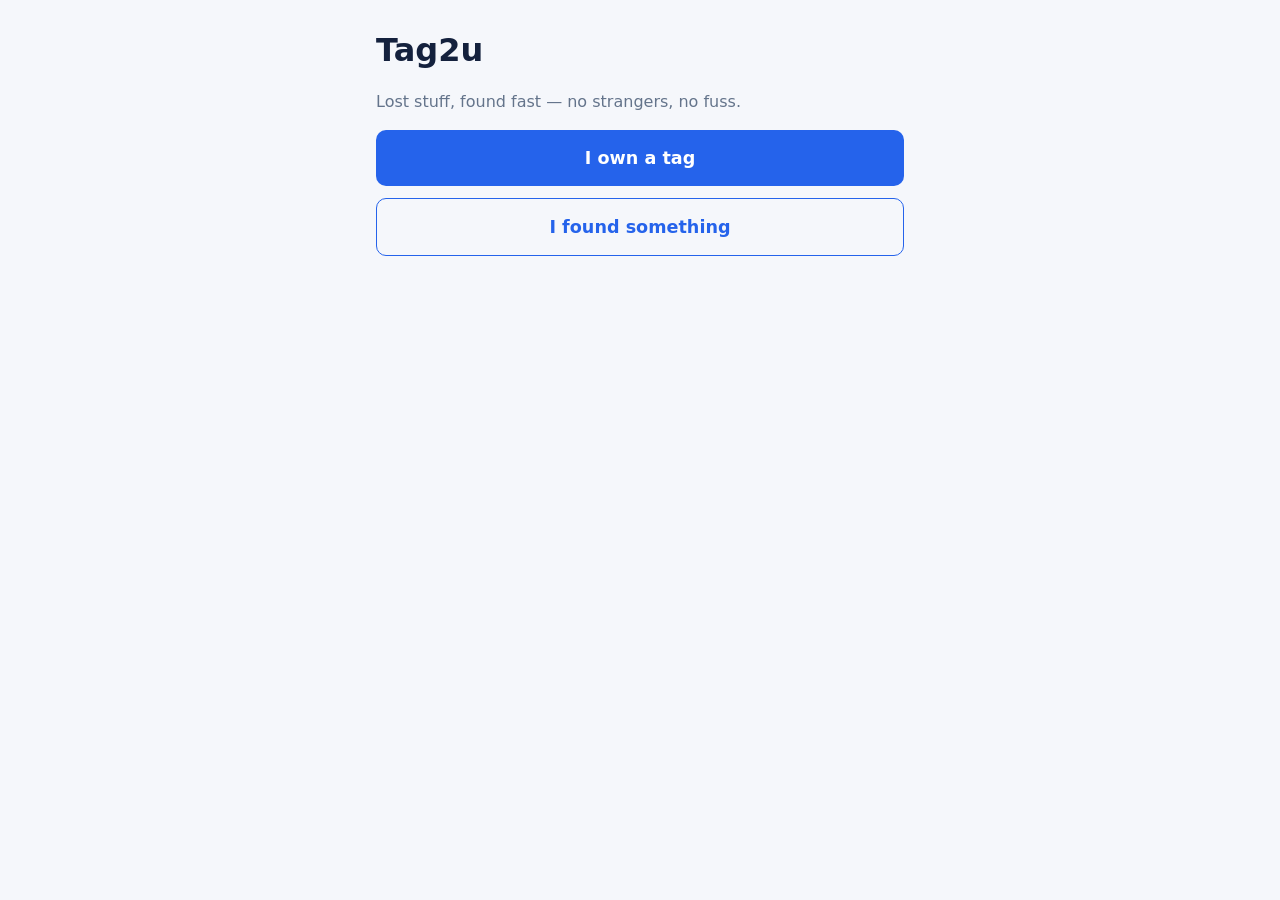
<file: index.html>
<!DOCTYPE html>
<html lang="en"><head><meta charset="utf-8"><meta name="viewport" content="width=device-width,initial-scale=1">
<title>Tag2u — Lost stuff, found fast</title><link rel="stylesheet" href="style.css"><script src="config.js"></script></head>
<body><main>
<h1>Tag2u</h1><p class="sub">Lost stuff, found fast — no strangers, no fuss.</p>

<section id="home" class="home">
  <button onclick="go('own')">I own a tag</button>
  <button class="alt" onclick="go('found')">I found something</button>
</section>

<section id="own" class="hide">
  <button class="alt" onclick="go('home')">← Back</button>
  <form class="card" id="form">
    <b>Activate your tag(s)</b>
    <label>Tag ID(s) <span class="hint">— on the tag. Got a bag? Put all the IDs in, separated by spaces or new lines.</span></label>
    <textarea id="ids" rows="2" required placeholder="T2U-AB12CD"></textarea>
    <label>Your name</label><input id="name" required maxlength="60">
    <label>Phone number (optional — kept private)</label><input id="phone" type="tel" maxlength="30">
    <label>Email <span class="hint">— we email you here when someone finds your item (parent/guardian email recommended)</span></label><input id="email" type="email" maxlength="80" required>
    <label>School (optional)</label><input id="school" maxlength="80">
    <label>What's this tag on? (optional)</label><input id="item" maxlength="80" placeholder="e.g. Blue school bag">
    <button>Activate</button>
    <div id="saved" class="hint hide">Your details were filled in from your last tag. <a href="#" onclick="clearSaved();return false">Clear saved details</a></div>
    <div id="ownmsg"></div>
  </form>
</section>

<section id="found" class="hide">
  <button class="alt" onclick="go('home')">← Back</button>
  <div class="card">
    <label>Tag ID on the item</label><input id="fid" placeholder="T2U-AB12CD">
    <button onclick="lookup()">Look up this tag</button>
  </div>
  <div id="result"></div>
  <form class="card hide" id="msgbox">
    <b>Email the owner</b><p class="hint">We'll email them straight away. Their details stay private.</p>
    <label>Where did you find it?</label>
    <select id="where"><option>School office / reception</option><option>PE department / changing rooms</option><option>Classroom / corridor</option><option>Bus / transport</option><option>Somewhere else</option></select>
    <label>Message</label><textarea id="note" rows="3" maxlength="500"></textarea>
    <label>Your contact (optional)</label><input id="from" maxlength="80">
    <button>Email the owner</button><div id="sendmsg"></div>
  </form>
</section>
</main>
<script>
const C=window.TAG2U,$=id=>document.getElementById(id),norm=s=>s.toUpperCase().replace(/[^A-Z0-9-]/g,'');
let scanned='';const F=['name','phone','email','school','item'];
function go(v){['home','own','found'].forEach(s=>$(s).classList.toggle('hide',s!=v));if(v=='own'){loadSaved();if(scanned&&!$('ids').value)$('ids').value=scanned}if(v=='found'&&scanned&&!$('fid').value){$('fid').value=scanned;lookup()}}
async function api(action,d){
  if(!C.API_URL){ // demo mode: browser only
    const db=JSON.parse(localStorage.t2u_db||'{}');
    if(action=='lookup'){const t=db[d.tagId];return t?{found:true,...t,phone:t.show=='yes'?t.phone:'',email:t.show=='yes'?t.email:''}:{found:false}}
    if(action=='activate'){const results=d.tagIds.map(id=>{if(db[id])return{id,ok:false};db[id]={name:d.name,phone:d.phone,email:d.email,school:d.school,item:d.item,show:d.show};return{id,ok:true}});localStorage.t2u_db=JSON.stringify(db);return{ok:true,results}}
    return{ok:true}}
  const r=await fetch(C.API_URL,{method:'POST',body:JSON.stringify({action,...d})});return r.json()}
function loadSaved(){const s=JSON.parse(localStorage.t2u_owner||'null');if(!s)return;F.forEach(k=>$(k).value=s[k]||$(k).value);$('saved').classList.remove('hide')}
function clearSaved(){localStorage.removeItem('t2u_owner');F.forEach(k=>$(k).value='');$('saved').classList.add('hide')}
$('form').onsubmit=async e=>{e.preventDefault();const o=$('ownmsg');
  const tagIds=[...new Set($('ids').value.split(/[\s,;]+/).map(norm).filter(x=>x.length>=4))];
  if(!tagIds.length)return o.innerHTML='<div class="msg err">Enter a valid tag ID.</div>';
  if(!$('email').value.trim())return o.innerHTML='<div class="msg err">Add an email so we can notify you.</div>';
  const d={tagIds,show:'no'};F.forEach(k=>d[k]=$(k).value.trim());o.textContent='Saving…';
  try{const r=await api('activate',d);if(!r.ok)throw 0;
    const good=r.results.filter(x=>x.ok).map(x=>x.id),bad=r.results.filter(x=>!x.ok).map(x=>x.id);
    o.innerHTML='';const m=document.createElement('div');m.className='msg '+(good.length?'ok':'err');
    m.textContent=(good.length?'Activated: '+good.join(', ')+'. ':'')+(bad.length?'Already activated or invalid: '+bad.join(', ')+'.':'');o.append(m);
    if(good.length){const s={};F.forEach(k=>s[k]=d[k]);localStorage.t2u_owner=JSON.stringify(s);$('ids').value='';
      const h=document.createElement('p');h.className='hint';h.textContent='More tags? Scan the next one (or type its ID) — your details are saved, so only the ID changes.';o.append(h)}
  }catch(_){o.innerHTML='<div class="msg err">Something went wrong. Try again.</div>'}};
function el(t,txt,cls,href){const x=document.createElement(t);x.textContent=txt;if(cls)x.className=cls;if(href)x.href=href;return x}
async function lookup(){const id=norm($('fid').value),o=$('result');o.textContent='Looking…';$('msgbox').classList.add('hide');
  try{const d=await api('lookup',{tagId:id});o.innerHTML='';if(d.found)['name','school','item','phone','email'].forEach(k=>d[k]=String(d[k]??'').trim());
    if(!d.found){o.append(el('div','This tag isn\'t activated yet. If it\'s yours, activate it now.','msg err'));
      const b=el('button','Activate it');b.onclick=()=>{$('ids').value=id;go('own')};return o.append(b)}
    const c=el('div','','card');c.append(el('h3',(d.name||'Someone')+' owns this'));
    if(d.item)c.append(el('div','Item: '+d.item));if(d.school)c.append(el('div','School: '+d.school));
    c.append(el('p','Use the form below to email the owner. Their contact details stay private.','hint'));
    o.append(c);$('msgbox').classList.remove('hide');
  }catch(err){o.innerHTML='';o.append(el('div','Couldn\'t look that up. ('+err+')','msg err'))}}
$('msgbox').onsubmit=async e=>{e.preventDefault();const o=$('sendmsg');o.textContent='Sending…';
  try{const r=await api('message',{tagId:norm($('fid').value),where:$('where').value,note:$('note').value,from:$('from').value});
    o.innerHTML=r.ok?'<div class="msg ok">Sent — thank you!</div>':'<div class="msg err">Couldn\'t send.</div>'}catch(_){o.innerHTML='<div class="msg err">Couldn\'t send.</div>'}};
const q=new URLSearchParams(location.search).get('t');
if(q)scanned=norm(q);go('home');
</script></body></html>
</file>
<file: style.css>
:root{--bg:#f5f7fb;--card:#fff;--tx:#14213d;--ac:#2563eb;--mu:#64748b;--bd:#dbe2ee}
@media(prefers-color-scheme:dark){:root{--bg:#0f172a;--card:#1e293b;--tx:#f1f5f9;--ac:#3b82f6;--mu:#94a3b8;--bd:#334155}}
*{box-sizing:border-box}body{margin:0;font:16px/1.5 system-ui,sans-serif;background:var(--bg);color:var(--tx)}
main{max-width:560px;margin:0 auto;padding:20px 16px 60px}
h1{margin:.2em 0}.sub,.hint{color:var(--mu)}.hint{font-size:.85rem}
.card{background:var(--card);border:1px solid var(--bd);border-radius:14px;padding:18px;margin:14px 0}
label{display:block;font-weight:600;margin:12px 0 4px}
input,select,textarea{width:100%;padding:11px;border:1px solid var(--bd);border-radius:9px;font:inherit;background:var(--bg);color:var(--tx)}
button,.btn{display:inline-block;background:var(--ac);color:#fff;border:0;border-radius:10px;padding:12px 18px;font:600 1rem system-ui;cursor:pointer;margin:14px 8px 0 0;text-decoration:none}
.alt{background:transparent!important;color:var(--ac)!important;border:1px solid var(--ac)}
.hide{display:none}.msg{padding:10px;border-radius:9px;margin-top:12px}.ok{background:#dcfce7;color:#14532d}.err{background:#fee2e2;color:#7f1d1d}
.home button{display:block;width:100%;font-size:1.1rem;padding:18px;margin:12px 0}
.sheet{display:grid;grid-template-columns:repeat(auto-fill,minmax(150px,1fr));gap:0}
.cell{border:1px dashed #888;padding:10px;text-align:center;break-inside:avoid;color:#000;background:#fff}
.cell div.q{display:flex;justify-content:center}.cell b{font-size:.8rem;letter-spacing:.04em}
@media print{body{background:#fff}.noprint{display:none}main{max-width:none;padding:0}}
</file>
